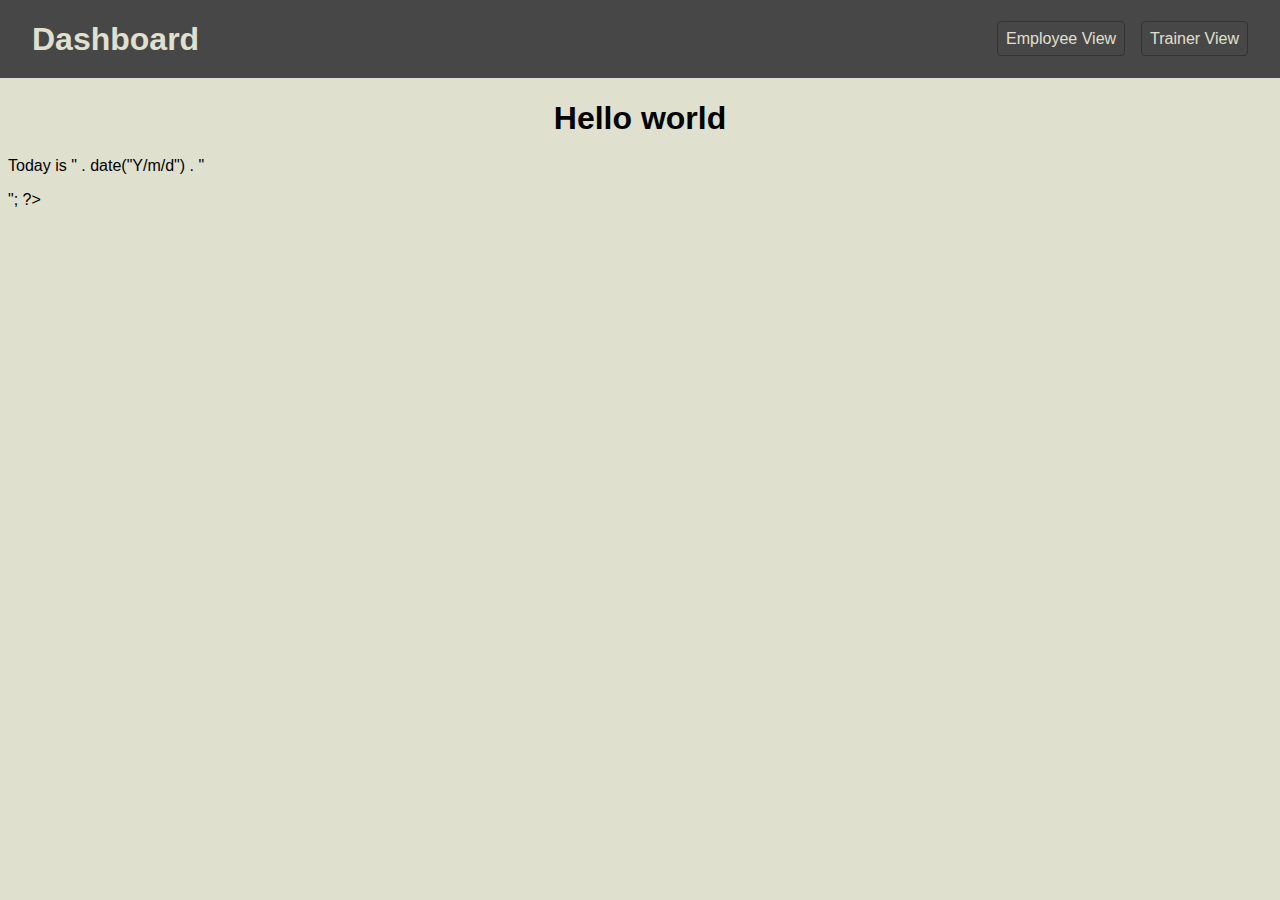
<file: dashboard.html>
<!DOCTYPE html>
<html lang = "en">
   <head>
    <title>Dashboard</title>
    <link rel="stylesheet"  href="style.css">
   </head> 

<header>
      <h1>Dashboard</h1>
      <nav>
        <ul>
          <li><a href="#">Employee View</a></li>
          <li><a href="#">Trainer View</a></li>
        </ul>
      </nav>
    </header>
   <body>
    <main>
        <h1>Hello world</h1> 
        <?php
			// PHP code to display the current date
			echo "<p>Today is " . date("Y/m/d") . "</p>";
		?>
    </main>
   </body>
</html>
</file>
<file: style.css>
:root{
    --eggshell: #E0E0CE;
    --darkeggshell: #cacab9;
    --black: #000000;
    --yellow: #F2AF29;
    --gray: #474747;
    --red: #AD343E;
    --darkred: #79242B;
}

body {
  font-family: Arial, sans-serif;
  background-color: var(--eggshell);
}

.login-container {
  margin: auto;
  width: 50%;
  max-width: 500px;
  padding: 20px;
  background-color: var(--gray);
  border: 1px solid #ccc;
  border-radius: 5px;
  box-shadow: 0px 0px 10px #ccc;
  color: var(--eggshell);
}
a{
    text-decoration: none;
}
h1 {
  text-align: center;
  margin-bottom: 20px;
}

h2 {
  text-align: center;
  margin-bottom: 20px;
  color: red;
}

form {
  display: flex;
  flex-direction: column;
}

label {
  font-size: 16px;
  margin-bottom: 10px;
}

input[type="text"],
input[type="password"] {
  padding: 10px;
  font-size: 16px;
  border: none;
  border-radius: 5px;
  margin-bottom: 20px;
  background-color: var(--eggshell);
}

input[type="submit"] {
  padding: 10px;
  font-size: 16px;
  background-color: var(--red);
  color: var(--eggshell);
  border: none;
  border-radius: 5px;
  cursor: pointer;
  transition: all 0.3s ease;
}

input[type="submit"]:hover {
  background-color: var(--darkred); 
}

header {
  display: flex;
  position: fixed;
  top: 0;
  left: 0;
  width: 100%;
  color: var(--eggshell);
  justify-content: space-between;
  align-items: center;
  background-color: var(--gray);
  padding-left: 2rem;
  border-radius: 0.5;
}

nav ul {
  list-style: none;
  margin: 0;
  padding-right: 4rem;
  display: flex;
  justify-content: flex-end;
  align-items: center;
}

nav li {
  margin-left: 1rem;
}

nav a {
  color: var(--eggshell);
  text-decoration: none;
  padding: 0.5rem;
  border: 1px solid #333;
  border-radius: 4px;
  background-color: var(--gray);
}

nav a:hover {
  background-color: var(--red);
  color: #fff;
}

main {
    margin-top: 100px;
}

.button {
  display: block;
  width: 100%;
  max-width: 500px;
  height: 75px;
  margin: 0 auto;
  margin-top: 20px;
  font-size: 24px;
  text-align: center;
  line-height: 75px;
  color: var(--eggshell);
  background-color: var(--red);
  border: none;
  border-radius: 10px;
  text-decoration: none;
}

.button:hover {
  background-color: var(--darkred);
  cursor: pointer;
  text-decoration: none;
}
</file>
